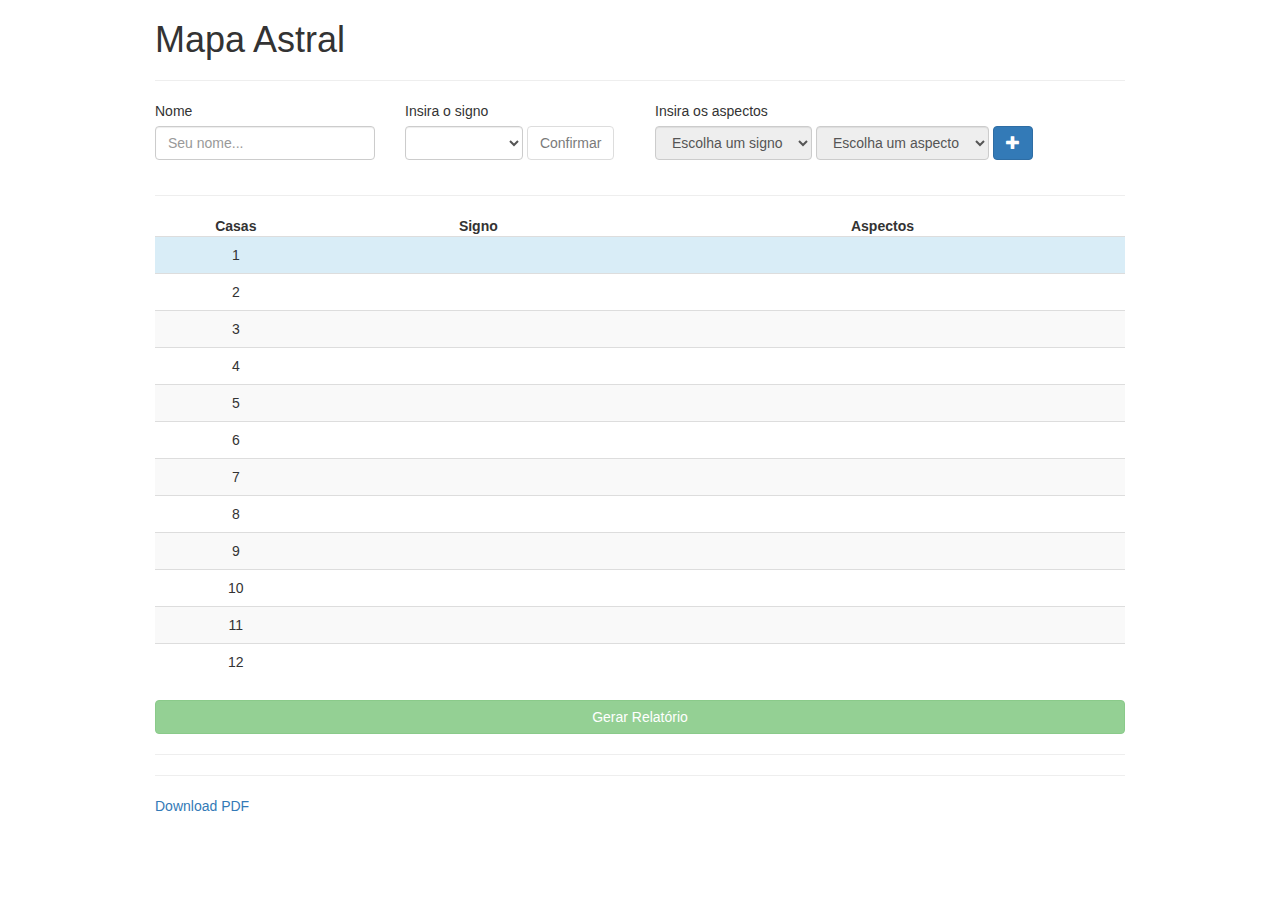
<file: index.html>
<!DOCTYPE html>
<html lang="pt-br">
<head>
	<meta charset="UTF-8">
	<title>Mapa Astral</title>
	<meta name="viewport" width="device-width, initial-scale=1.0">
	<link rel="stylesheet" href="lib/bootstrap/dist/css/bootstrap.min.css">
	<link rel="stylesheet" href="style.css">
	<script type="text/javascript" src="data.js"></script>
	<script src="jspdf.min.js"></script>
</head>
<body>
	<div class="container col-md-12">
		<h1>Mapa Astral</h1><hr>

		<!-- Inserção dos dados -->
		<div class="row">

			<div class="col-xs-3">
				<label>Nome</label>
				<div class="form-group">
					<input id="nome" type="text" class="form-control" placeholder="Seu nome...">
				</div>
			</div>
			<div class="col-xs-3">
				<label>Insira o signo</label>
				<div class="form-inline">
					<div class="form-group">
						<select id="select" class="form-control seletor-signo" name="signo">
							<option value="" selected disabled></option>
						</select>
						<button id="run" class="btn btn-default" disabled>Confirmar</button>
					</div>
				</div>
			</div>
			<div class="col-xs-5">
				<label>Insira os aspectos</label>
				<form class="form-inline">
					<div class="form-group">
						<select class="form-control seletor-signo aspecto" disabled name="signo">
							<option value="" selected>Escolha um signo</option>
						</select>
					</div>
					<div class="form-group">
						<select class="form-control seletor-aspecto" disabled name="signo">
							<option value="" selected>Escolha um aspecto</option>
						</select>
						<button id="adiciona-aspecto" class="btn btn-primary">
							<span class="glyphicon glyphicon-plus"></span>
						</button>
					</div>
				</form>
			</div>
		</div>

		<hr>

		<!-- Tabela e prévia -->
		<div class="row">
			<div class="col-xs-12" id="dados"></div>
		</div>
		<a href="#" id="gera-resultado" disabled class="btn btn-block btn-success">Gerar Relatório</a>
		<hr>
		<!-- Resultados -->
        <div id="resultados">
            <div id="resultado-signos">
                <!-- <h2>Signos</h2> -->
            </div>
            <div id="resultado-aspectos">
                <!-- <h2>Aspectos</h2> -->
            </div>
            <div id="resultado-nome">
                <!-- <h2>Análise do Nome</h2> -->
            </div>
        </div>
		<hr>
		<a href="javascript:geraPDF()" id="btn-baixa-pdf" class="">Download PDF</a>
	</div> <!-- container-->
	<!-- -->

	<script src="lib/jquery/dist/jquery.min.js"></script>
	<script src="horoscopo.js"></script>
</body>
</html>
</file>
<file: style.css>
body {
    margin: auto;
    max-width: 100rem;
}
h1, h2 {
    font-weight: 300;
}
label {
    font-weight: 400;
}
.label {
    margin-right: 5px;
}
td {
    font-size: 14px;
}
td.aspectos {
    min-width: 400px;
}
</file>
